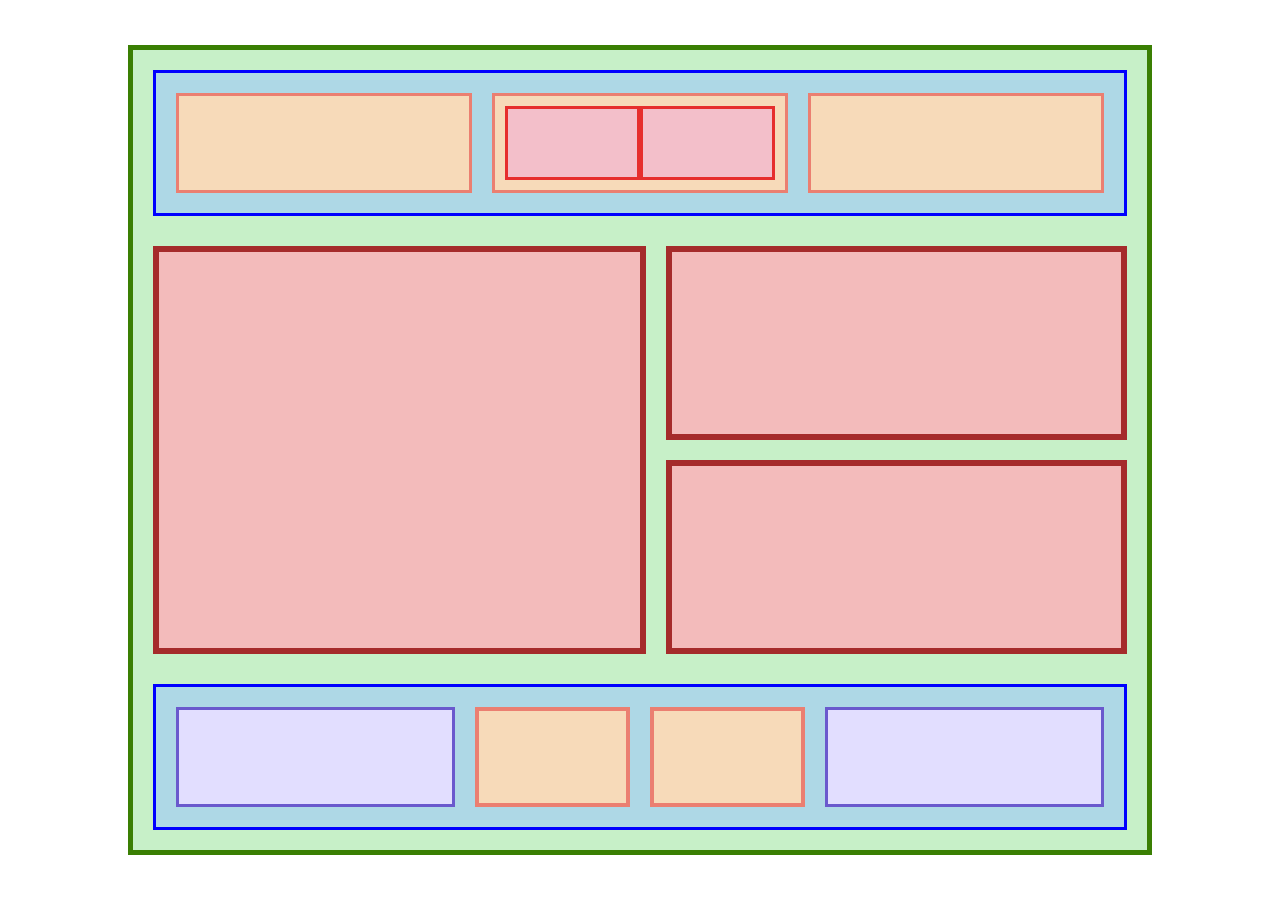
<file: index.html>
<!DOCTYPE html>
<html lang="en">
<head>
    <meta charset="UTF-8">
    <meta name="viewport" content="width=device-width, initial-scale=1.0">
    <title>Teaching Flexbox Layout - Ofatdev</title>
    <link rel="stylesheet" href="main.css">
</head>
<body>
    <div class="container">
        <div class="header">
            <div></div>
            <div class="center">
                <section></section>
                <section></section>
            </div>
            <div></div>
        </div>
        <div class="content">
            <div class="left"></div>
            <div class="right">
                <div></div>
                <div></div>
            </div>
        </div>
        <div class="footer">
            <div></div>
            <div class="center"></div>
            <div class="center"></div>
            <div></div>
        </div>
    </div>
</body>
</html>
</file>
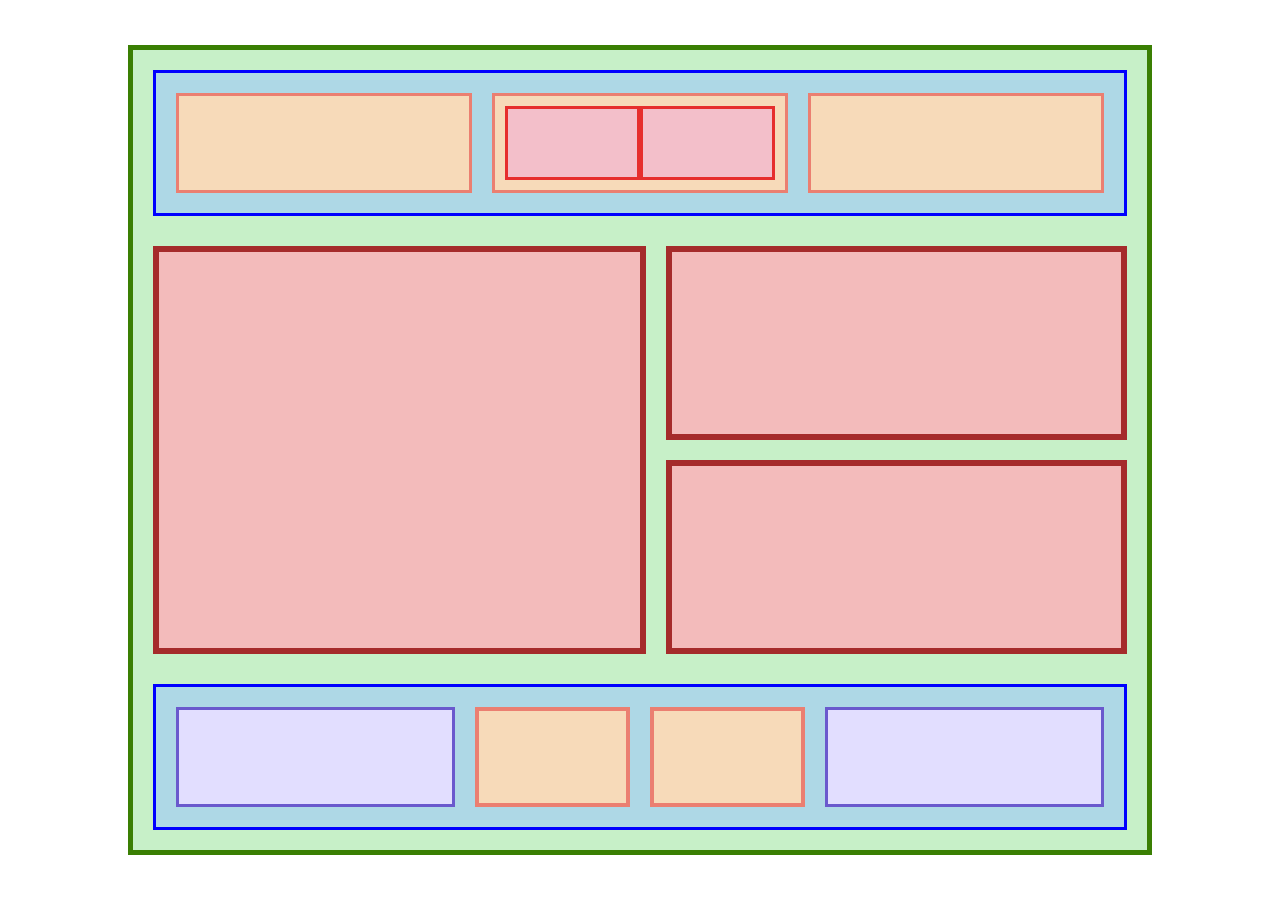
<file: test-flexbox.html>
<!DOCTYPE html>
<html lang="en">
<head>
    <meta charset="UTF-8">
    <meta name="viewport" content="width=device-width, initial-scale=1.0">
    <title>Flexbox Layout</title>
    <link rel="stylesheet" href="main.css">
</head>
<body>
    <div class="container">
        <div class="header">
            <div></div>
            <div class="center">
                <section></section>
                <section></section>
            </div>
            <div></div>
        </div>
        <div class="content">
            <div class="left"></div>
            <div class="right">
                <div></div>
                <div></div>
            </div>
        </div>
        <div class="footer">
            <div></div>
            <div class="center"></div>
            <div class="center"></div>
            <div></div>
        </div>
    </div>
</body>
</html>
</file>
<file: main.css>
body {
    display: flex;
    justify-content: center;
    align-items: center;
    min-height: 100vh;
    margin: 0;
    background-color: white;
}
.container {
    display: flex;
    flex-direction: column;
    width: 80%;
    height: 90vh;
    border: 5px solid #3A7F03;
    padding: 10px;
    box-sizing: border-box;
    background-color: #C7F0C8;
}
.header, .footer {
    display: flex;
    justify-content: space-between;
    background-color: #AED8E6;
    border: 3px solid blue;
    margin: 10px;
    padding: 10px;
    box-sizing: border-box;
}
.header div {
    background-color: #F7DAB9;
    border: 3px solid #EB7F71;
    height: 100px;
    padding: 10px;
    box-sizing: border-box;
    flex: 1;
     margin: 10px;
}
.footer div {
    background-color: #E2DEFF;
    border: 3px solid #6A59CD;
    height: 100px;
    padding: 10px;
    box-sizing: border-box;
    flex: 2;
     margin: 10px;
}
.header .center {
    display: flex;
    justify-content: space-between;
    border: 3px solid #EB7F71;
    flex: 1;
    padding: 10px;
}
.header .center section {
    background-color: #F3BFCA;
    border: 3px solid #E62E2D;
    flex: 1;
    /* padding: 10px;
    margin: 10px; */
}
.content {
    display: flex;
    flex: 1;
    margin: 10px 0;
    /* box-sizing: border-box; */
}
.content .left {
    background-color: #F3BBBB;
    flex: 2;
    border: 6px solid #A52B2B;
    margin: 10px;
}
.content .right {
    display: flex;
    flex-direction: column;
    flex: 2;
}
.content .right div {
    background-color: #F3BBBB;
    flex: 1;
    border: 3px solid red;
    margin: 10px;
    border: 6px solid #A52B2B;
}
.footer .center {
    background-color: #F7DAB9;
    border: 4px solid #EB7F71;
    display: flex;
    justify-content: space-between;
    flex: 1;
}
</file>
